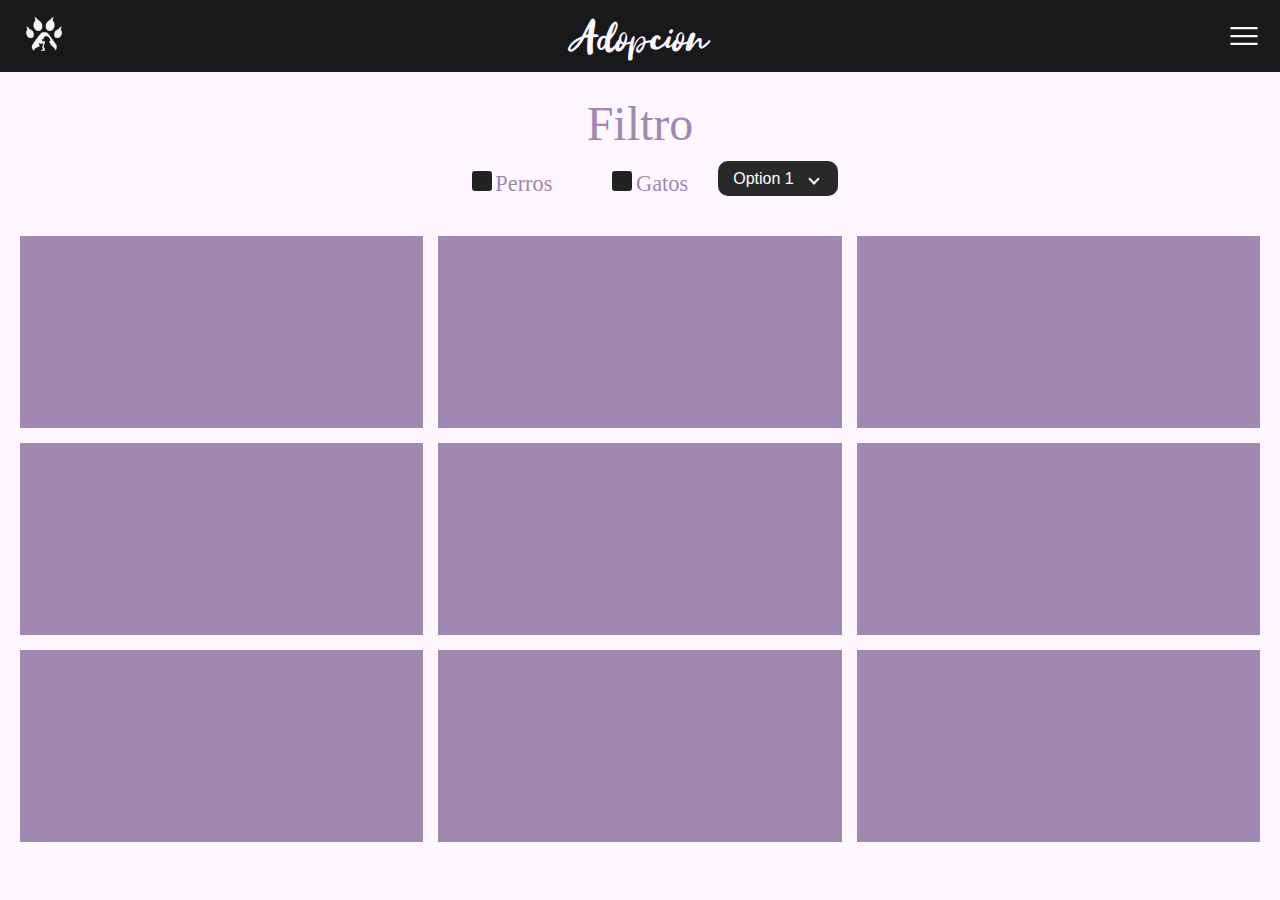
<file: assets/adoption/adoption.html>
<!DOCTYPE html>
<html lang="es">

<head>
    <meta charset="UTF-8" />
    <meta http-equiv="X-UA-Compatible" content="IE=edge" />
    <meta name="viewport" content="width=device-width, initial-scale=1.0" />
    <title>Sticky Sidebar</title>
    <link rel="stylesheet"
        href="https://fonts.googleapis.com/css2?family=Material+Symbols+Outlined:opsz,wght,FILL,GRAD@48,400,0,0" />

    <link rel="stylesheet" href="css/adoption.css" />
    <link rel="stylesheet" href="css/navbar.css" />
    <link rel="stylesheet" href="css/switch.css" />
    <!-- <link rel="stylesheet" href="css/hamburger.css" /> -->

</head>

<body>
    <nav class="navbar" id="navbar">
        <a href="../../index.html"><img class="navbar-logo" src="../../assets/main/img/logo.png" /></a>
        <span id="adopcion">Adopcion</span>
        <button class="navbar-burger" onclick="toggleMenu()"></button>
    </nav>
    <nav class="menu">
        <a href="../../index.html" style="animation-delay: 0.1s">Inicio</a>
        <a href="assets/adoption/adoption.html" style="animation-delay: 0.2s">Adoptar</a>
        <a href="../../index.html#aboutUs" style="animation-delay: 0.3s">Informacion</a>
        <a href="../../index.html#contactUs" style="animation-delay: 0.4s">Transito</a>
        <a href="../soon/soon.html" style="animation-delay: 0.4s">Veterinarias de confianza</a>
        <a href="../soon/soon.html" style="animation-delay: 0.5s">Donaciones</a>
    </nav>

    <!-- <header>Animales</header> -->
    <section>
        <div class="filter">
            <aside class="filters">
                <h2 id="filtroTitle">Filtro</h2>
                <div class="check-box-group">
                    <label class="custom-checkbox" tab-index="0" aria-label="Checkbox Label">
                        <input type="checkbox" checked>
                        <span class="checkmark"></span>
                        <span class="label">Perros</span>
                    </label>

                    <label class="custom-checkbox" tab-index="0" aria-label="Another Label">
                        <input type="checkbox">
                        <span class="checkmark"></span>
                        <span class="label">Gatos</span>
                    </label>
                    
                    <div class="containerSelect">
                        <button class="select" name="select" value="options">options</button>
                        <div class="options">
                            <p class="item active">option 1</p>
                            <p class="item">option 2</p>
                            <p class="item">option 3</p>
                            <p class="item">option 4</p>
                        </div>
                    </div>
                </div>
            </aside>
        </div>
        
        <div class="grid">
            <div class="grid-item">
                <div class="skeleton"></div>
                <div style="width: 40px" class="skeleton"></div>
            </div>
            <div class="grid-item">
                <div class="skeleton"></div>
                <div style="width: 40px" class="skeleton"></div>
            </div>
            <div class="grid-item">
                <div class="skeleton"></div>
                <div style="width: 40px" class="skeleton"></div>
            </div>
            <div class="grid-item">
                <div class="skeleton"></div>
                <div style="width: 40px" class="skeleton"></div>
            </div>
            <div class="grid-item">
                <div class="skeleton"></div>
                <div style="width: 40px" class="skeleton"></div>
            </div>
            <div class="grid-item">
                <div class="skeleton"></div>
                <div style="width: 40px" class="skeleton"></div>
            </div>
            <div class="grid-item">
                <div class="skeleton"></div>
                <div style="width: 40px" class="skeleton"></div>
            </div>
            <div class="grid-item">
                <div class="skeleton"></div>
                <div style="width: 40px" class="skeleton"></div>
            </div>
            <div class="grid-item">
                <div class="skeleton"></div>
                <div style="width: 40px" class="skeleton"></div>
            </div>
            <!-- <div class="grid-item">
                <div class="skeleton"></div>
                <div style="width: 40px" class="skeleton"></div>
            </div>
            <div class="grid-item">
                <div class="skeleton"></div>
                <div style="width: 40px" class="skeleton"></div>
            </div>
            <div class="grid-item">
                <div class="skeleton"></div>
                <div style="width: 40px" class="skeleton"></div>
            </div>
            <div class="grid-item">
                <div class="skeleton"></div>
                <div style="width: 40px" class="skeleton"></div>
            </div>
            <div class="grid-item">
                <div class="skeleton"></div>
                <div style="width: 40px" class="skeleton"></div>
            </div>
            <div class="grid-item">
                <div class="skeleton"></div>
                <div style="width: 40px" class="skeleton"></div>
            </div>
            <div class="grid-item">
                <div class="skeleton"></div>
                <div style="width: 40px" class="skeleton"></div>
            </div>
            <div class="grid-item">
                <div class="skeleton"></div>
                <div style="width: 40px" class="skeleton"></div>
            </div>
            <div class="grid-item">
                <div class="skeleton"></div>
                <div style="width: 40px" class="skeleton"></div>
            </div>
            <div class="grid-item">
                <div class="skeleton"></div>
                <div style="width: 40px" class="skeleton"></div>
            </div>
            <div class="grid-item">
                <div class="skeleton"></div>
                <div style="width: 40px" class="skeleton"></div>
            </div>
            <div class="grid-item">
                <div class="skeleton"></div>
                <div style="width: 40px" class="skeleton"></div>
            </div>
            <div class="grid-item">
                <div class="skeleton"></div>
                <div style="width: 40px" class="skeleton"></div>
            </div>
            <div class="grid-item">
                <div class="skeleton"></div>
                <div style="width: 40px" class="skeleton"></div>
            </div>
            <div class="grid-item">
                <div class="skeleton"></div>
                <div style="width: 40px" class="skeleton"></div>
            </div>
            <div class="grid-item">
                <div class="skeleton"></div>
                <div style="width: 40px" class="skeleton"></div>
            </div>
            <div class="grid-item">
                <div class="skeleton"></div>
                <div style="width: 40px" class="skeleton"></div>
            </div>
            <div class="grid-item">
                <div class="skeleton"></div>
                <div style="width: 40px" class="skeleton"></div>
            </div>
            <div class="grid-item">
                <div class="skeleton"></div>
                <div style="width: 40px" class="skeleton"></div>
            </div>
            <div class="grid-item">
                <div class="skeleton"></div>
                <div style="width: 40px" class="skeleton"></div>
            </div>
            <div class="grid-item">
                <div class="skeleton"></div>
                <div style="width: 40px" class="skeleton"></div>
            </div> -->
        </div>
    </section>
    <script src="js/adoption.js"></script>
    <script type="text/javascript">
        const toggleMenu = () => {
            document.body.classList.toggle("open");
        };
    </script>
</body>

</html>
</file>
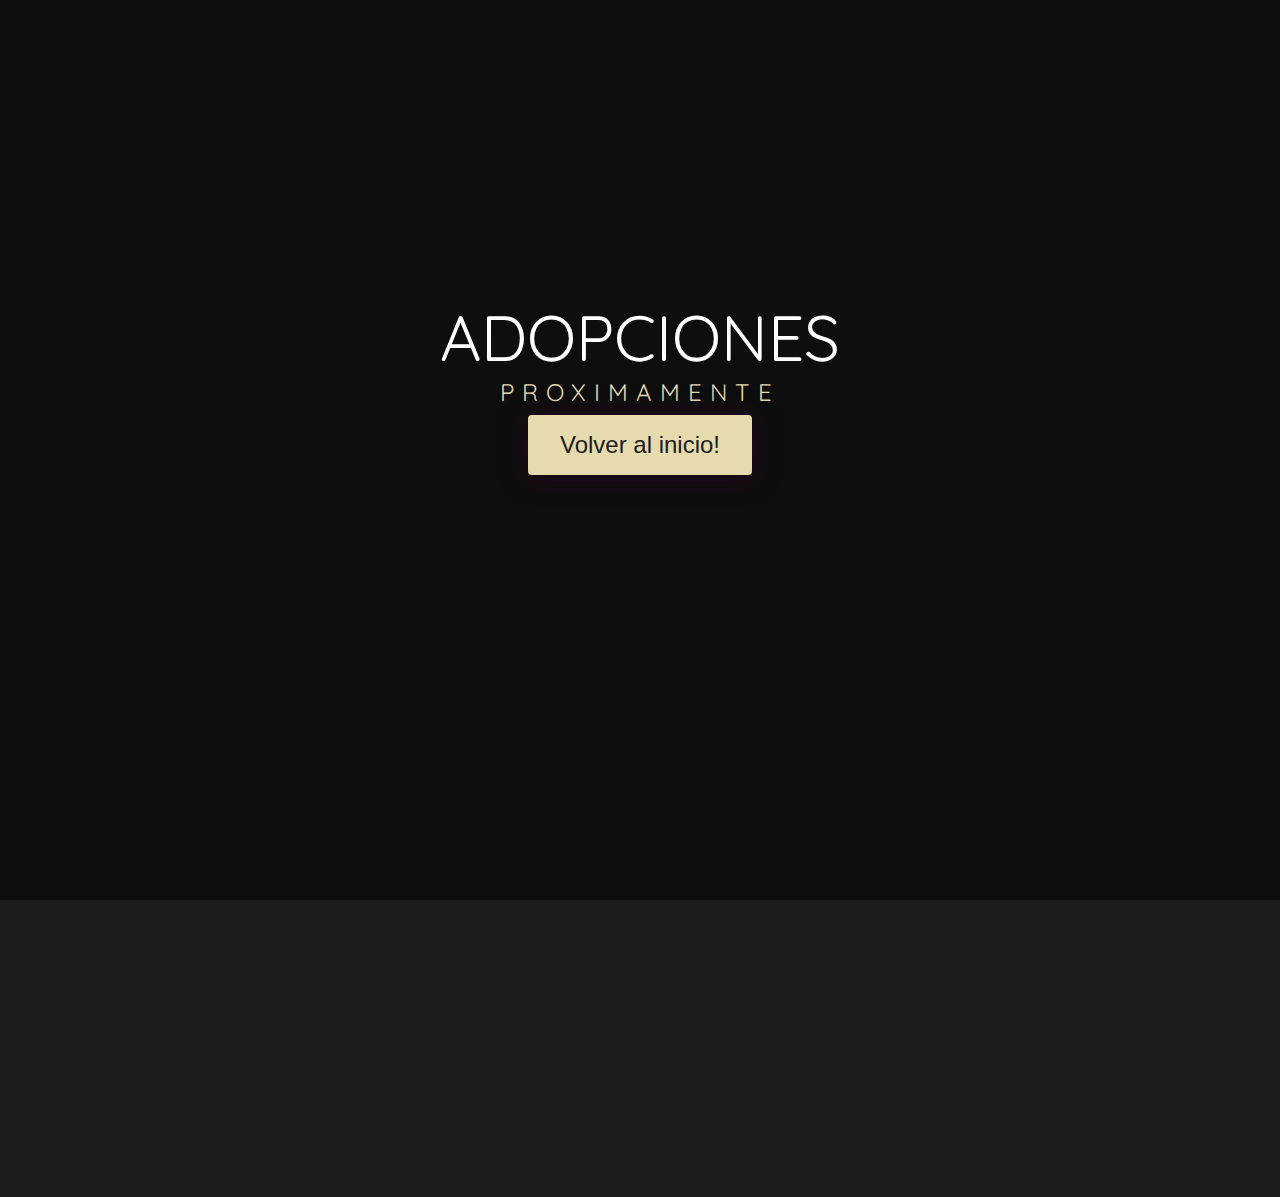
<file: assets/soon/soon.html>
<!DOCTYPE html>
<html lang="en">

<head>
    <meta charset="UTF-8">
    <meta http-equiv="X-UA-Compatible" content="IE=edge">
    <meta name="viewport" content="width=device-width, initial-scale=1.0">
    <title>Document</title>

    <link rel="stylesheet" href="soon.css" type="text/css">
    <link rel="stylesheet" href="button.css" type="text/css">

</head>

<body>
    <!-- <video autoplay loop muted poster="screenshot.jpg" id="background">
        <source type="video/mp4" src="https://staging.coverr.co/s3/mp4/Boxing-gym.mp4">
        <source type="video/webm" src="https://staging.coverr.co/s3/webm/Boxing-gym.webm">
    </video> -->
    <div class="main">
        <div id='content'>
            <div class='title'>
                <span>Adopciones</span>
            </div>
            <p id='text'>proximamente</p>

            <a href="../../index.html"><button class="bubbly-button">Volver al inicio!</button></a>        </div>
    </div>
    <script src="soon.js"></script>

</body>

</html>
</file>
<file: assets/adoption/css/adoption.css>
* {
    box-sizing: border-box;
}

:root {
    --main-color: #8927E5;
    --background-color: #FEF7FF;
    --black: #201925;
    --secundary-color: #A088B1;
}

body {
    margin: 0;
    padding-top: 56px;
    overflow-x: hidden;
    font-family: "Euclid Circular A";
    background: var(--background-color);
    color: var(--secundary-color);
}

nav {
    position: fixed;
    display: flex;
    align-items: center;
    gap: 16px;
    padding: 0 20px;
    z-index: 2;
    top: 0;
    left: 0;
    width: 100%;
    height: 56px;
    color: var(--secundary-color);
    background: var(--background-color);
}

nav span {
    color: var(--background-color);
    font-size: 22px;
}

nav div {
    display: flex;
    gap: 8px;
    margin-left: auto;
}

section {
    background: var(--background-color);
    padding: 20px;
}

header {
    display: flex;
    align-items: center;
    height: 120px;
    margin: 0;
    padding: 0 20px;
    background: var(--background-color);
    font-weight: 400;
    color: var(--background-color);
}

#filtroTitle {
    color: var(--secundary-color);
}

.filters {
    display: grid;
    place-items: center;
    z-index: 1;
    height: 10rem;
    width: 100%;
    margin-left: auto;
    margin-right: auto;
    /* display: inline-block; */
}

.filters h2 {
    width: 100%;
    color: #f9f9f9;
    text-align: center;
    font-size: 3rem;
    font-weight: 500;
    margin: 20px 0 0px 0;
}

.filters .filt {
    display: grid;
    width: fit-content;
    height: fit-content;
    color: var(--background-color);
    grid-template-columns: 1fr 3fr 1fr;
}

.filters h4 {
    font-size: 1rem;
    margin-bottom: 7px;
}

.filters .switch_4 {
    margin-left: 2px;
}

.filters label {
    display: inline-block;
    text-align: center;
    margin-bottom: 80px;
    height: 26px;
    font-size: 14px;
}

.filters input {
    width: auto;
    margin: 0;
    accent-color: var(--main-color);
}

.containerSelect{
    position: relative;
}

.select{
    position: relative;
    width: 120px;
    height: 35px;
    margin-top: 10px;
    border-radius: 10px;
    border: none;
    text-transform: capitalize;
    color: #fff;
    background: #292929;
    text-align: left;
    padding: 0 15px;
    font-size: 16px;
    cursor: pointer;
}

.select::after{
    content: '';
    position: absolute;
    right: 20px;
    top: 50%;
    transform: translateY(-50%) rotate(45deg);
    width: 6px;
    height: 6px;
    border-right: 2px solid #fff;
    border-bottom: 2px solid #fff;
}

.select:hover{
    background: #222222;
}

.select.active{
    background: #222222;
    border-bottom-left-radius: 0;
    border-bottom-right-radius: 0;
}

.options{
    position: absolute;
    top: 40px;
    left: 0;
    width: 100%;
    height: fit-content;
    background: rgba(0, 0, 0, 0.6);
    border-bottom-left-radius: 10px;
    border-bottom-right-radius: 10px;
    overflow: hidden;
    display: none;
}

.options.active{
    display: block;
}

.options .item{
    color: #fff;
    text-transform: capitalize;
    width: 100%;
    height: 30px;
    padding: 0 15px;
    line-height: 30px;
    cursor: pointer;
}

.options .item.active{
    background: #292929;
}

.grid {
    flex: 1 1 auto;
    display: grid;
    gap: 15px;
    grid-template-columns: repeat(3, 1fr);
    grid-auto-rows: 15vmax;
}

.grid-item {
    padding: 20px;
    background: var(--secundary-color);
}
</file>
<file: assets/adoption/css/navbar.css>
* {
    box-sizing: border-box;
}

@font-face {
    font-family: "vanilla";
    src: url("../../fonts/VanillaTwilight\ Script.eot");
    src: url("../../fonts/Vanilla\ Twilight\ Script.eot?iefix") format("embedded-opentype"),
        url("../../fonts/Vanilla\ Twilight\ Script.woff") format("woff"),
        url("../../fonts/VanillaTwilight\ Script.ttf") format("truetype"),
        url("../../fonts/Vanilla\ Twilight\ Script.svg") format("svg");
    font-weight: normal;
    font-style: normal;
}

button {
    border: 0;
    padding: 0;
    background: transparent;
    cursor: pointer;
}



.menu,
.background {
    position: fixed;
}

.navbar {
    z-index: 5;
    top: 0;
    left: 0;
    display: flex;
    align-items: center;
    justify-content: space-between;
    width: 100%;
    height: 8vh;
    padding: 0 0 0 20px;
    background: #19191c;
    color: #f9f9f9;
}

.navbar #adopcion {
    font-family: 'vanilla';
    font-size: 2.5rem;
    transition: all .3s;
}

.navbar #adopcion:hover {
    -webkit-text-stroke: 1px #fff;
    color: transparent;
    scale: 1.1;
}

.navbar>button {
    font-size: 28px;
}

.navbar-logo {
    height: 3rem;
    filter: invert(100%);
}

.navbar-burger {
    z-index: 5;
    top: 0;
    right: 0;
    display: grid;
    place-items: center;
    color: white;
    font-size: 2rem;
    width: 72px;
    height: 72px;
    background-image: url("../../adoption/css/img/menu.svg");
    background-repeat: no-repeat;
    background-position: center;
}

body.open .navbar-burger {
    background-image: url("../../adoption/css/img/close.svg");
    z-index: 5;
}

.menu {
    z-index: 2;
    top: 0;
    left: 0;
    display: flex;
    flex-direction: column;
    justify-content: center;
    align-items: center;
    gap: 32px;
    width: 100%;
    height: 100%;
    background: rgba(0, 0, 0, 0.8);
    opacity: 0;
    visibility: hidden;
    transition: 0.5s;
}

body.open .menu {
    opacity: 1;
    visibility: visible;
}

.menu>a {
    color: #f9f9f9;
    font-size: 32px;
    font-family: "Euclid Circular A";
    text-decoration: none;
}

body.open .menu>a {
    animation: appear 0.3s both;
}

@keyframes appear {
    0% {
        opacity: 0;
        translate: 0 50px;
    }

    100% {
        opacity: 1;
    }
}
</file>
<file: assets/adoption/css/switch.css>
* {
    box-sizing: border-box;
}

/* https://upload.wikimedia.org/wikipedia/commons/thumb/2/27/White_check.svg/1200px-White_check.svg.png 
  */

.check-box-group {
    display: flex;
    flex-direction: row;
    /* margin: 30px; */
}

.custom-checkbox {
    cursor: pointer;
    display: flex;
    align-items: center;
    margin: 20px 30px 0 30px;
}

.custom-checkbox .label {
    font-size: 1.6em;
}

/* .check-box-group select {
    height: 26px;
    color: #FEF7FF;
    border: 2px solid #222;
    border-radius: 5px;
    background: #222;
} */

.custom-checkbox .checkmark {
    width: 20px;
    height: 20px;
    border: 2px solid #222;
    display: inline-block;
    border-radius: 3px;
    background: #222 url(https://upload.wikimedia.org/wikipedia/commons/thumb/2/27/White_check.svg/1200px-White_check.svg.png) center/1250% no-repeat;
    transition: background-size 0.2s ease;
}

.custom-checkbox input:checked+.checkmark {
    background-size: 60%;
    transition: background-size 0.25s cubic-bezier(0.7, 0, 0.18, 1.24);
}

.custom-checkbox input {
    display: none;
}
</file>
<file: assets/adoption/css/hamburger.css>
.navbar-burger .menu.cross.menu--1 {
    /* width: 100vw;
    height: 100vh; */
    /* display: flex; */
    /* justify-content: center; */
    align-items: center;
}

.navbar-burger input {
    display: none;
}

.navbar-burger label {
    display: block;
    cursor: pointer;
    position: absolute;
    width: 50vw;
    height: 50vh;
    max-width: 150px;
    max-height: 150px;
}

@media (min-aspect-ratio: 1 / 1) {
    .navbar-burger label {
        width: 50vw;
        height: 50vh;
    }
}

.navbar-burger .menu path {
    fill: none;
    stroke: #ffffff;
    stroke-width: 3;
    stroke-linecap: round;
    stroke-linejoin: round;
    --length: 24;
    --offset: -38;
    stroke-dasharray: var(--length) var(--total-length);
    stroke-dashoffset: var(--offset);
    transition: all 500ms cubic-bezier(0.645, 0.045, 0.355, 1);
    -webkit-transition: all 500ms cubic-bezier(0.645, 0.045, 0.355, 1);
    -moz-transition: all 500ms cubic-bezier(0.645, 0.045, 0.355, 1);
    -ms-transition: all 500ms cubic-bezier(0.645, 0.045, 0.355, 1);
    -o-transition: all 500ms cubic-bezier(0.645, 0.045, 0.355, 1);
}

.navbar-burger .cross input:checked+svg .line--1,
.navbar-burger .cross input:checked+svg .line--3 {
    --length: 22.627416998;
}

.navbar-burger .cross input:checked+svg .line--2 {
    --length: 0;
}

.navbar-burger .back input:checked+svg .line--1,
.navbar-burger .back input:checked+svg .line--3 {
    --length: 8.602325267;
}

.navbar-burger .menu--1 .line--1,
.navbar-burger .menu--1 .line--3 {
    --total-length: 126.64183044433594;
}

.navbar-burger .menu--1 .line--2 {
    --total-length: 70;
}

.navbar-burger .menu--1 input:checked+svg .line--1,
.navbar-burger .menu--1 input:checked+svg .line--3 {
    --offset: -93.7;
}

.navbar-burger .menu--1 input:checked+svg .line--2 {
    --offset: -50;
}
</file>
<file: assets/soon/soon.css>
@import url(https://fonts.googleapis.com/css?family=Quicksand:400,300,700);
html {
  box-sizing: border-box;
}

*,
*:before,
*:after {
  box-sizing: inherit;
}

html,
body {
  width: 100%;
  margin: 0 auto;
  background-color: #1c1c1c;
  font-family: "Quicksand", sans-serif;
  overflow: hidden;
}
html #background,
body #background {
  position: fixed;
  top: 50%;
  left: 50%;
  min-width: 100%;
  min-height: 100%;
  width: auto;
  height: auto;
  z-index: -100;
  transform: translateX(-50%) translateY(-50%);
  background: url(polina.jpg) no-repeat;
  background-size: cover;
  overflow: hidden;
  -moz-filter: blur(5px);
  -o-filter: blur(5px);
  -ms-filter: blur(5px);
  filter: blur(5px);
}
html .main,
body .main {
  position: absolute;
  width: 100%;
  height: 100%;
  top: 50%;
  left: 50%;
  margin: 0 auto;
  transform: translate(-50%, -50%);
  background: rgba(0, 0, 0, 0.5);
}
html .main #content,
body .main #content {
  width: 100%;
  max-width: 600px;
  margin: 0 auto;
  min-height: 24px;
  height: 100%;
  position: relative;
  text-align: center;
  top: 33%;
}
html .main #content .title,
body .main #content .title {
  color: white;
  font-family: "Quicksand", sans-serif;
  font-size: 4rem;
  text-transform: uppercase;
  padding-bottom: 0px;
  margin-bottom: 0px;
}
html .main #content .title span,
body .main #content .title span {
  font-size: 4rem;
  cursor: pointer;
}
html .main #content .title:hover,
body .main #content .title:hover {
  animation: MISSION-HOVER 1.5s infinite;
  animation-direction: alternate;
  animation-timing-function: ease;
}
html .main #content p,
body .main #content p {
  color: #e6dbae;
  font-family: "Quicksand", sans-serif;
  font-size: 1.5rem;
  margin: 0 auto;
  padding: 0;
  letter-spacing: 0.5rem;
  text-transform: uppercase;
}
html .main #content p:last-child,
body .main #content p:last-child {
  font-size: 0.75rem;
  font-weight: 700;
  margin: 3em auto;
  padding: 0;
  letter-spacing: 0.1rem;
}
html .main #content p:last-child > a,
body .main #content p:last-child > a {
  text-decoration: none;
  color: inherit;
  transition: all 0.2s ease-in;
}
html .main #content p:last-child > a:hover,
body .main #content p:last-child > a:hover {
  color: #fff;
}
html .main #content section,
body .main #content section {
  color: #fff;
  margin: 0 auto;
  line-height: 24px;
  font-size: 1rem;
  font-weight: 700;
}
html .main #content section ul,
body .main #content section ul {
  list-style-type: none;
  margin-bottom: 0;
  margin-left: 0;
}
html .main #content section ul li,
body .main #content section ul li {
  display: inline-block;
  margin-right: 2rem;
  width: 6rem;
}
html .main #content section .timenumbers,
body .main #content section .timenumbers {
  display: block;
  font-size: 1.3rem;
  font-weight: 400;
  line-height: 1.5rem;
  margin: 0 auto;
  text-align: center;
}
html .main #content section p.timedescription,
body .main #content section p.timedescription {
  font-size: 0.5rem;
  font-variant: small-caps;
  line-height: 1.5rem;
  margin: 0 auto;
  text-align: center;
  position: relative;
  top: 0px;
}/*# sourceMappingURL=soon.css.map */
</file>
<file: assets/soon/button.css>
.bubbly-button {
  z-index: 1;
  font-family: "Helvetica", "Arial", sans-serif;
  display: inline-block;
  font-size: 1.5rem;
  padding: 1rem 2rem;
  margin-top: .5rem;
  -webkit-appearance: none;
  -moz-appearance: none;
       appearance: none;
  background-color: #e6dbae;
  color: #1c1c1c;
  border-radius: 4px;
  border: none;
  cursor: pointer;
  position: relative;
  transition: transform ease-in 0.1s, box-shadow ease-in 0.25s;
  box-shadow: 0 2px 25px rgba(64, 0, 47, 0.5);
}
.bubbly-button:focus {
  outline: 0;
}
.bubbly-button:before, .bubbly-button:after {
  position: absolute;
  content: "";
  display: block;
  width: 140%;
  height: 100%;
  left: -20%;
  z-index: -1000;
  transition: all ease-in-out 0.5s;
  background-repeat: no-repeat;
}
.bubbly-button:before {
  display: none;
  top: -75%;
  background-image: radial-gradient(circle, #F9F5E7 20%, transparent 20%), radial-gradient(circle, transparent 20%, #F9F5E7 20%, transparent 30%), radial-gradient(circle, #F9F5E7 20%, transparent 20%), radial-gradient(circle, #F9F5E7 20%, transparent 20%), radial-gradient(circle, transparent 10%, #F9F5E7 15%, transparent 20%), radial-gradient(circle, #F9F5E7 20%, transparent 20%), radial-gradient(circle, #F9F5E7 20%, transparent 20%), radial-gradient(circle, #F9F5E7 20%, transparent 20%), radial-gradient(circle, #F9F5E7 20%, transparent 20%);
  background-size: 10% 10%, 20% 20%, 15% 15%, 20% 20%, 18% 18%, 10% 10%, 15% 15%, 10% 10%, 18% 18%;
  background-position: 0% 80%, -5% 20%, 10% 40%, 20% 0%, 30% 30%, 22% 50%, 50% 50%, 65% 20%, 85% 30%;
}
.bubbly-button:after {
  display: none;
  bottom: -75%;
  background-image: radial-gradient(circle, #F9F5E7 20%, transparent 20%), radial-gradient(circle, #F9F5E7 20%, transparent 20%), radial-gradient(circle, transparent 10%, #F9F5E7 15%, transparent 20%), radial-gradient(circle, #F9F5E7 20%, transparent 20%), radial-gradient(circle, #F9F5E7 20%, transparent 20%), radial-gradient(circle, #F9F5E7 20%, transparent 20%), radial-gradient(circle, #F9F5E7 20%, transparent 20%);
  background-size: 15% 15%, 20% 20%, 18% 18%, 20% 20%, 15% 15%, 10% 10%, 20% 20%;
  background-position: 5% 90%, 10% 90%, 10% 90%, 15% 90%, 25% 90%, 25% 90%, 40% 90%, 55% 90%, 70% 90%;
}
.bubbly-button:active {
  transform: scale(0.9);
  background-color: #f4edd3;
  box-shadow: 0 2px 25px rgba(255, 0, 130, 0.2);
}
.bubbly-button.animate:before {
  display: block;
  -webkit-animation: topBubbles ease-in-out 0.75s forwards;
          animation: topBubbles ease-in-out 0.75s forwards;
}
.bubbly-button.animate:after {
  display: block;
  -webkit-animation: bottomBubbles ease-in-out 0.75s forwards;
          animation: bottomBubbles ease-in-out 0.75s forwards;
}

@-webkit-keyframes topBubbles {
  0% {
    background-position: 5% 90%, 10% 90%, 10% 90%, 15% 90%, 25% 90%, 25% 90%, 40% 90%, 55% 90%, 70% 90%;
  }
  50% {
    background-position: 0% 80%, 0% 20%, 10% 40%, 20% 0%, 30% 30%, 22% 50%, 50% 50%, 65% 20%, 90% 30%;
  }
  100% {
    background-position: 0% 70%, 0% 10%, 10% 30%, 20% -10%, 30% 20%, 22% 40%, 50% 40%, 65% 10%, 90% 20%;
    background-size: 0% 0%, 0% 0%, 0% 0%, 0% 0%, 0% 0%, 0% 0%;
  }
}

@keyframes topBubbles {
  0% {
    background-position: 5% 90%, 10% 90%, 10% 90%, 15% 90%, 25% 90%, 25% 90%, 40% 90%, 55% 90%, 70% 90%;
  }
  50% {
    background-position: 0% 80%, 0% 20%, 10% 40%, 20% 0%, 30% 30%, 22% 50%, 50% 50%, 65% 20%, 90% 30%;
  }
  100% {
    background-position: 0% 70%, 0% 10%, 10% 30%, 20% -10%, 30% 20%, 22% 40%, 50% 40%, 65% 10%, 90% 20%;
    background-size: 0% 0%, 0% 0%, 0% 0%, 0% 0%, 0% 0%, 0% 0%;
  }
}
@-webkit-keyframes bottomBubbles {
  0% {
    background-position: 10% -10%, 30% 10%, 55% -10%, 70% -10%, 85% -10%, 70% -10%, 70% 0%;
  }
  50% {
    background-position: 0% 80%, 20% 80%, 45% 60%, 60% 100%, 75% 70%, 95% 60%, 105% 0%;
  }
  100% {
    background-position: 0% 90%, 20% 90%, 45% 70%, 60% 110%, 75% 80%, 95% 70%, 110% 10%;
    background-size: 0% 0%, 0% 0%, 0% 0%, 0% 0%, 0% 0%, 0% 0%;
  }
}
@keyframes bottomBubbles {
  0% {
    background-position: 10% -10%, 30% 10%, 55% -10%, 70% -10%, 85% -10%, 70% -10%, 70% 0%;
  }
  50% {
    background-position: 0% 80%, 20% 80%, 45% 60%, 60% 100%, 75% 70%, 95% 60%, 105% 0%;
  }
  100% {
    background-position: 0% 90%, 20% 90%, 45% 70%, 60% 110%, 75% 80%, 95% 70%, 110% 10%;
    background-size: 0% 0%, 0% 0%, 0% 0%, 0% 0%, 0% 0%, 0% 0%;
  }
}# sourceMappingURL=button.css.map
</file>
